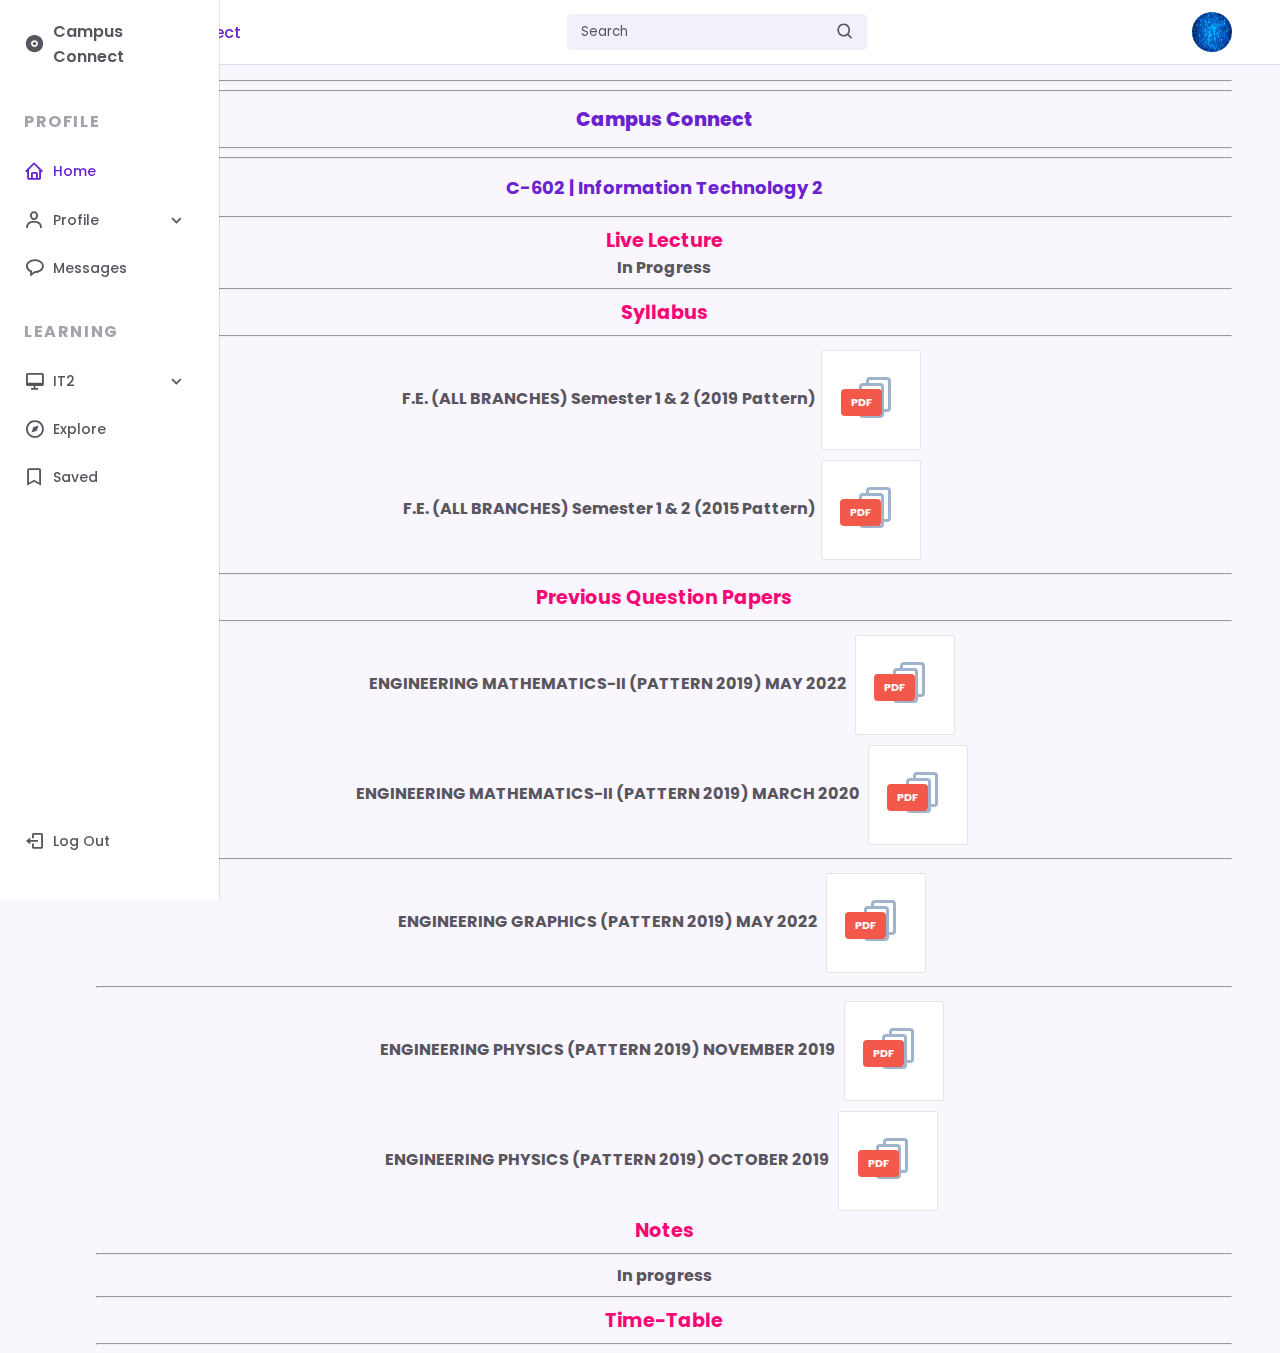
<file: IT2.html>
<!DOCTYPE html>
<html lang="en">

<head>
  <meta charset="UTF-8">
  <meta name="viewport" content="width=device-width, initial-scale=1.0">
  <title>Campus Connect | IT2</title>
  <!--========== BOX ICONS ==========-->
  <link rel="stylesheet" href="https://cdn.jsdelivr.net/npm/boxicons@latest/css/boxicons.min.css">

  <!--========== CSS ==========-->
  <link rel="stylesheet" href="assets/css/styles.css">
  <script src="assets/css/styles.css"></script>
  <script src="assets/js/main.js"></script>
</head>

<body>
  <!--========== HEADER ==========-->
  <header class="header">
    <div class="header__container">
      <img src="assets/img/CampusConnect.jpg" alt="CampusConnect Logo" class="header__img">

      <a href="index.html" style="color:#6923D0;" class="header__logo">Campus Connect</a>

      <div class="header__search">
        <input type="search" placeholder="Search" class="header__input">
        <i class='bx bx-search header__icon'></i>
      </div>

      <div class="header__toggle">
        <i class='bx bx-menu' id="header-toggle"></i>
      </div>
    </div>
  </header>

  <!--========== NAV ==========-->
  <div class="nav" id="navbar">
    <nav class="nav__container">
      <div>
        <a href="index.html" class="nav__link nav__logo">
          <i class='bx bxs-disc nav__icon'></i>
          <span class="nav__logo-name">Campus Connect</span>
        </a>

        <div class="nav__list">
          <div class="nav__items">
            <h3 class="nav__subtitle">Profile</h3>

            <a href="#" class="nav__link active">
              <i class='bx bx-home nav__icon'></i>
              <span class="nav__name">Home</span>
            </a>

            <div class="nav__dropdown">
              <a href="#" class="nav__link">
                <i class='bx bx-user nav__icon'></i>
                <span class="nav__name">Profile</span>
                <i class='bx bx-chevron-down nav__icon nav__dropdown-icon'></i>
              </a>

              <div class="nav__dropdown-collapse">
                <div class="nav__dropdown-content">
                  <a href="#" class="nav__dropdown-item">Passwords</a>
                  <a href="#" class="nav__dropdown-item">Mail</a>
                  <a href="#" class="nav__dropdown-item">Accounts</a>
                </div>
              </div>
            </div>

            <a href="#" class="nav__link">
              <i class='bx bx-message-rounded nav__icon'></i>
              <span class="nav__name">Messages</span>
            </a>
          </div>

          <div class="nav__items">
            <h3 class="nav__subtitle">Learning</h3>

            <div class="nav__dropdown">
              <a href="#" class="nav__link">
                <i class='bx bx-desktop nav__icon'></i>
                <span class="nav__name">IT2</span>
                <i class='bx bx-chevron-down nav__icon nav__dropdown-icon'></i>
              </a>

              <div class="nav__dropdown-collapse">
                <div class="nav__dropdown-content">
                  <a href="IT2.html" class="nav__dropdown-item">Syllabus</a>
                  <a href="IT2.html" class="nav__dropdown-item">Timetable</a>
                  <a href="IT2.html" class="nav__dropdown-item">Notes</a>
                  <a href="IT2.html" class="nav__dropdown-item">PYQs</a>
                </div>
              </div>

            </div>

            <a href="#" class="nav__link">
              <i class='bx bx-compass nav__icon'></i>
              <span class="nav__name">Explore</span>
            </a>
            <a href="#" class="nav__link">
              <i class='bx bx-bookmark nav__icon'></i>
              <span class="nav__name">Saved</span>
            </a>
          </div>
        </div>
      </div>

      <a href="#" class="nav__link nav__logout">
        <i class='bx bx-log-out nav__icon'></i>
        <span class="nav__name">Log Out</span>
      </a>
    </nav>
  </div>

  <main>
    <section style="text-align: center;">
      <hr>
      <hr>
      <h1 style="font-weight: 800; text-align: center; font-size: larger; color:#6923D0;">Campus Connect</h1>
      <hr>
      <hr>
      <h2 style="text-align: center; font-size: large; color: #6923D0;">C-602 | Information Technology 2</h1>
        <hr>
        <gr></gr>

        <h3 id="Live Lecture" class="resourceHeading">Live Lecture</h3>
        <h3 class="resourceContent">In Progress</h3>
        <hr>
        <h3 id="syllabus" class="resourceHeading">Syllabus</h3>
        <hr>
        <h3 class="resourceContent">F.E. (ALL BRANCHES) Semester 1 & 2 (2019 Pattern)<a class="downloadbtn"
            href="IT2/Learning/Syllabus/be_first-year-fe-engineering_fe-all-branches-semester-1-2-2019-pattern.pdf"
            download><span>Download</span><span>PDF</span></a></h3>
        <h3 class="resourceContent">F.E. (ALL BRANCHES) Semester 1 & 2 (2015 Pattern)<a class="downloadbtn"
            href="IT2/Learning/Syllabus/be_first-year-fe-engineering_fe-all-branches-semester-1-2-2015-pattern.pdf"
            download><span>Download</span><span>PDF</span></a></h3>
        <hr>

        <h3 id="PYQs" class="resourceHeading">Previous Question Papers</h3>
        <hr>
        <h3 class="resourceContent">ENGINEERING MATHEMATICS-II (PATTERN 2019) MAY 2022 <a class="downloadbtn"
            href="IT2/Learning/PYQs/be_first-year-fe-engineering_semester-2_2022_may_engineering-mathematics-ii-pattern-2019.pdf"
            download><span>Download</span><span>PDF</span></a></h3>
        <h3 class="resourceContent">ENGINEERING MATHEMATICS-II (PATTERN 2019) MARCH 2020 <a class="downloadbtn"
            href="IT2/Learning/PYQs/be_first-year-fe-engineering_semester-2_2020_march_engineering-mathematics-ii-pattern-2019.pdf"
            download><span>Download</span><span>PDF</span></a></h3>
        <hr>
        <h3 class="resourceContent">ENGINEERING GRAPHICS (PATTERN 2019) MAY 2022 <a class="downloadbtn"
            href="IT2/Learning/PYQs/be_first-year-fe-engineering_semester-2_2022_may_engineering-graphics-pattern-2019.pdf"
            download><span>Download</span><span>PDF</span></a></h3>
        <hr>
        <h3 class="resourceContent">ENGINEERING PHYSICS (PATTERN 2019) NOVEMBER 2019 <a class="downloadbtn"
            href="IT2/Learning/PYQs/Physics/be_first-year-fe-engineering_semester-2_2019_november_engineering-physics-pattern-2019.pdf"
            download><span>Download</span><span>PDF</span></a></h3>
        <h3 class="resourceContent">ENGINEERING PHYSICS (PATTERN 2019) OCTOBER 2019 <a class="downloadbtn"
            href="IT2/Learning/PYQs/Physics/be_first-year-fe-engineering_semester-2_2019_october_engineering-physics-pattern-2019.pdf"
            download><span>Download</span><span>PDF</span></a></h3>

        <h3 id="PYQs" class="resourceHeading">Notes</h3>
        <hr>
        <h3 class="resourceContent">In progress</h3>
        <hr>
    
        <h3 id="Time-Table" class="resourceHeading">Time-Table</h3>
        <hr>

    </section>
  </main>
</body>

</html>
</file>
<file: assets/css/styles.css>
/*========== GOOGLE FONTS ==========*/
@import url("https://fonts.googleapis.com/css2?family=Poppins:wght@400;500;600&display=swap");

/*========== VARIABLES CSS ==========*/
:root {
  --header-height: 3.5rem;
  --nav-width: 219px;

  /*========== Colors ==========*/
  --first-color: #6923D0;
  --first-color-light: #F4F0FA;
  --title-color: #19181B;
  --text-color: #58555E;
  --text-color-light: #A5A1AA;
  --body-color: #F9F6FD;
  --container-color: #FFFFFF;

  /*========== Font and typography ==========*/
  --body-font: 'Poppins', sans-serif;
  --normal-font-size: .938rem;
  --small-font-size: .75rem;
  --smaller-font-size: .75rem;

  /*========== Font weight ==========*/
  --font-medium: 500;
  --font-semi-bold: 600;

  /*========== z index ==========*/
  --z-fixed: 100;
}

@media screen and (min-width: 1024px) {
  :root {
    --normal-font-size: 1rem;
    --small-font-size: .875rem;
    --smaller-font-size: .813rem;
  }
}

/*========== BASE ==========*/
*, ::before, ::after {
  box-sizing: border-box;
}

body {
  margin: var(--header-height) 0 0 0;
  padding: 1rem 1rem 0;
  font-family: var(--body-font);
  font-size: var(--normal-font-size);
  background-color: var(--body-color);
  color: var(--text-color);
}

h3 {
  margin: 0;
}

a {
  text-decoration: none;
}

img {
  max-width: 100%;
  height: auto;
}

/*========== HEADER ==========*/
.header {
  position: fixed;
  top: 0;
  left: 0;
  width: 100%;
  background-color: var(--container-color);
  box-shadow: 0 1px 0 rgba(22, 8, 43, 0.1);
  padding: 0 1rem;
  z-index: var(--z-fixed);
}

.header__container {
  display: flex;
  align-items: center;
  height: var(--header-height);
  justify-content: space-between;
}

.header__img {
  width: 35px;
  height: 35px;
  border-radius: 50%;
}

.header__logo {
  color: var(--title-color);
  font-weight: var(--font-medium);
  display: none;
}

.header__search {
  display: flex;
  padding: .40rem .75rem;
  background-color: var(--first-color-light);
  border-radius: .25rem;
}

.header__input {
  width: 100%;
  border: none;
  outline: none;
  background-color: var(--first-color-light);
}

.header__input::placeholder {
  font-family: var(--body-font);
  color: var(--text-color);
}

.header__icon, 
.header__toggle {
  font-size: 1.2rem;
}

.header__toggle {
  color: var(--title-color);
  cursor: pointer;
}

/*========== NAV ==========*/
.nav {
  position: fixed;
  top: 0;
  left: -100%;
  height: 100vh;
  padding: 1rem 1rem 0;
  background-color: var(--container-color);
  box-shadow: 1px 0 0 rgba(22, 8, 43, 0.1);
  z-index: var(--z-fixed);
  transition: .4s;
}

.nav__container {
  height: 100%;
  display: flex;
  flex-direction: column;
  justify-content: space-between;
  padding-bottom: 3rem;
  overflow: auto;
  scrollbar-width: none; /* For mozilla */
}

/* For Google Chrome and others */
.nav__container::-webkit-scrollbar {
  display: none;
}

.nav__logo {
  font-weight: var(--font-semi-bold);
  margin-bottom: 2.5rem;
}

.nav__list, 
.nav__items {
  display: grid;
}

.nav__list {
  row-gap: 2.5rem;
}

.nav__items {
  row-gap: 1.5rem;
}

.nav__subtitle {
  font-size: var(--normal-font-size);
  text-transform: uppercase;
  letter-spacing: .1rem;
  color: var(--text-color-light);
}

.nav__link {
  display: flex;
  align-items: center;
  color: var(--text-color);
}

.nav__link:hover {
  color: var(--first-color);
}

.nav__icon {
  font-size: 1.2rem;
  margin-right: .5rem;
}

.nav__name {
  font-size: var(--small-font-size);
  font-weight: var(--font-medium);
  white-space: nowrap;
}

.nav__logout {
  margin-top: 5rem;
}

/* Dropdown */
.nav__dropdown {
  overflow: hidden;
  max-height: 21px;
  transition: .4s ease-in-out;
}

.nav__dropdown-collapse {
  background-color: var(--first-color-light);
  border-radius: .25rem;
  margin-top: 1rem;
}

.nav__dropdown-content {
  display: grid;
  row-gap: .5rem;
  padding: .75rem 2.5rem .75rem 1.8rem;
}

.nav__dropdown-item {
  font-size: var(--smaller-font-size);
  font-weight: var(--font-medium);
  color: var(--text-color);
}

.nav__dropdown-item:hover {
  color: var(--first-color);
}

.nav__dropdown-icon {
  margin-left: auto;
  transition: .4s;
}

/* Show dropdown collapse */
.nav__dropdown:hover {
  max-height: 100rem;
}

/* Rotate icon arrow */
.nav__dropdown:hover .nav__dropdown-icon {
  transform: rotate(180deg);
}

/*===== Show menu =====*/
.show-menu {
  left: 0;
}

/*===== Active link =====*/
.active {
  color: var(--first-color);
}

/* ========== MEDIA QUERIES ==========*/
/* For small devices reduce search*/
@media screen and (max-width: 320px) {
  .header__search {
    width: 70%;
  }
}

@media screen and (min-width: 768px) {
  body {
    padding: 1rem 3rem 0 6rem;
  }
  .header {
    padding: 0 3rem 0 6rem;
  }
  .header__container {
    height: calc(var(--header-height) + .5rem);
  }
  .header__search {
    width: 300px;
    padding: .55rem .75rem;
  }
  .header__toggle {
    display: none;
  }
  .header__logo {
    display: block;
  }
  .header__img {
    width: 40px;
    height: 40px;
    order: 1;
  }
  .nav {
    left: 0;
    padding: 1.2rem 1.5rem 0;
    width: 68px; /* Reduced navbar */
  }
  .nav__items {
    row-gap: 1.7rem;
  }
  .nav__icon {
    font-size: 1.3rem;
  }

  /* Element opacity */
  .nav__logo-name, 
  .nav__name, 
  .nav__subtitle, 
  .nav__dropdown-icon {
    opacity: 0;
    transition: .3s;
  }
  
  
  /* Navbar expanded */
  .nav:hover {
    width: var(--nav-width);
  }
  
  /* Visible elements */
  .nav:hover .nav__logo-name {
    opacity: 1;
  }
  .nav:hover .nav__subtitle {
    opacity: 1;
  }
  .nav:hover .nav__name {
    opacity: 1;
  }
  .nav:hover .nav__dropdown-icon {
    opacity: 1;
  }
}

model-viewer {
  width: 100vw;
  height: 100vh;
}

/* Dowload button css */

a.downloadbtn {
  background: #ffffff;
  border: solid 1px #e6e6e6;
  border-radius: 2px;
  display: inline-block;
  height: 100px;
  line-height: 100px;
  margin: 5px;
  position: relative;
  text-align: center;
  vertical-align: middle;
  width: 100px;
}

a.downloadbtn span {
  background: #f2594b;
  border-radius: 4px;
  color: #ffffff;
  display: inline-block;
  font-size: 11px;
  font-weight: 700;
  line-height: normal;
  padding: 5px 10px;
  position: relative;
  text-transform: uppercase;
  z-index: 1;
}

a.downloadbtn span:last-child {
  margin-left: -20px;
}

a.downloadbtn:before,
a.downloadbtn:after {
  background: #ffffff;
  border: solid 3px #9fb4cc;
  border-radius: 4px;
  content: '';
  display: block;
  height: 35px;
  left: 50%;
  margin: -17px 0 0 -12px;
  position: absolute;
  top: 50%;
  /*transform:translate(-50%,-50%);*/
  
  width: 25px;
}

a.downloadbtn:hover:before,
a.downloadbtn:hover:after {
  background: #e2e8f0;
}
/*a:before{transform:translate(-30%,-60%);}*/

a.downloadbtn:before {
  margin: -23px 0 0 -5px;
}

a.downloadbtn:hover {
  background: #e2e8f0;
  border-color: #9fb4cc;
}

a.downloadbtn:active {
  background: #dae0e8;
  box-shadow: inset 0 2px 2px rgba(0, 0, 0, .25);
}

a.downloadbtn span:first-child {
  display: none;
}

a.downloadbtn:hover span:first-child {
  display: inline-block;
}

a.downloadbtn:hover span:last-child {
  display: none;
}

/* IT custom CSS */

.resourceHeading {
color: #f70776;
font-size: larger;
}

.resourceContent {
  font-size: medium;
}
</file>
